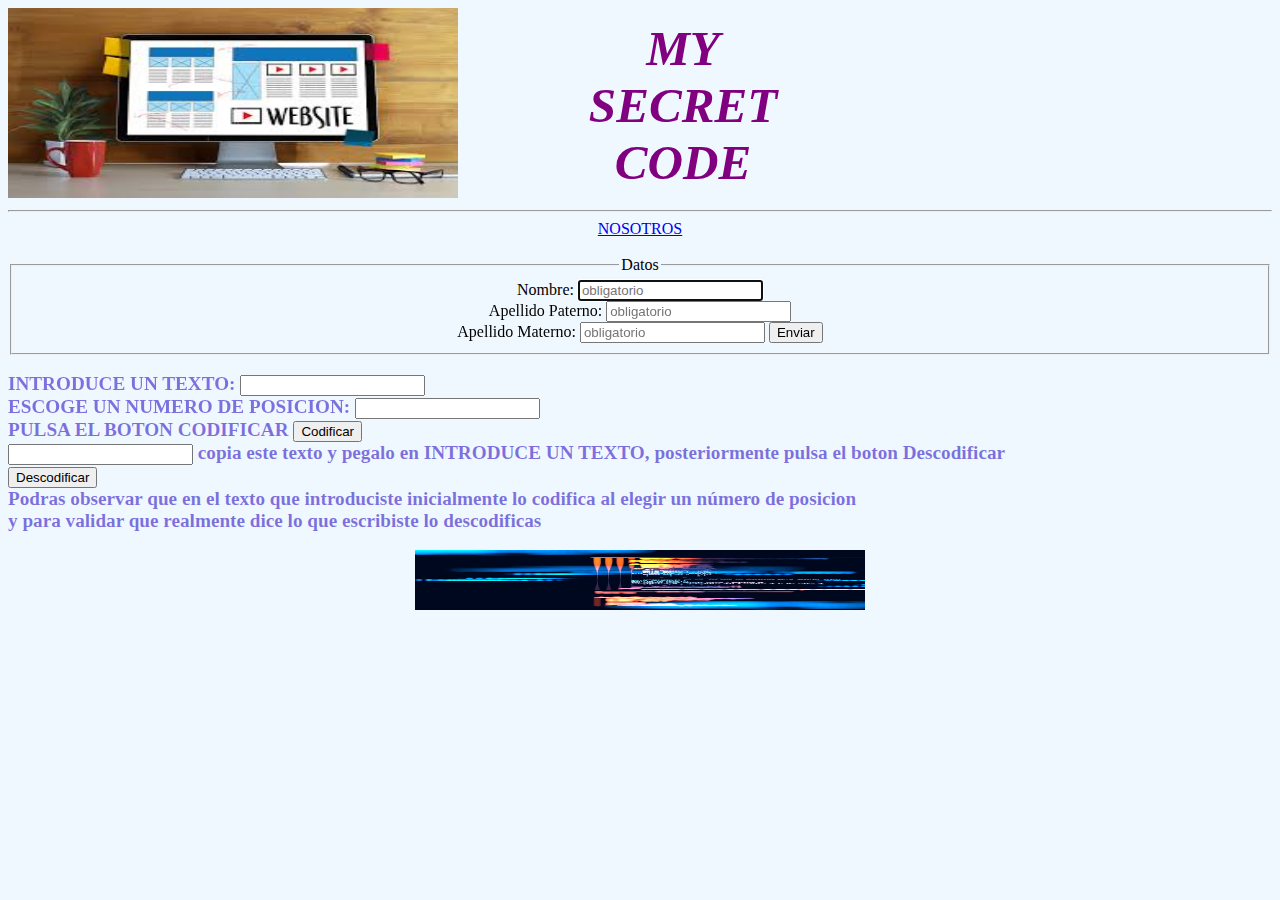
<file: index.html>
<!DOCTYPE html>
<html>
  <head>
    <meta charset="utf-8" />
    <title>Lac</title>
    <link rel="stylesheet" href="styles.css" />
  </head>
  <body>
    <div class="contenedor">
      <img src="logo.jpg" height="190" />

      <div class="centrado">MY SECRET CODE</div>
    </div>

    <hr />

    <div class="nosotros">
      <a href="nosotros.html" >NOSOTROS</a>
    </div>
    <br />

    <form>
      <fieldset>
        <!--fieldset (grupo de campos) permite organizar en grupos los campos de un formulario.// -->
        <legend>Datos</legend>
        Nombre:
        <input
          type="text"
          name="Nombre"
          id="name"
          autofocus
          autocomplete
          required
          placeholder="obligatorio"
        />
        <br />
        Apellido Paterno:
        <input
          type="text"
          name="Apellido Paterno"
          id="pat"
          autofocus
          autocomplete
          required
          placeholder="obligatorio"
        />
        <br />
        Apellido Materno:
        <input
          type="text"
          name="Apellido Materno"
          id="mat"
          autofocus
          autocomplete
          required
          placeholder="obligatorio"
        />

        <button type="button" id="btn">Enviar</button>
        <br />
      </fieldset>
    </form>

    <br />
<div class="textt">


    <div id="root">
      INTRODUCE UN TEXTO:
      <input type="text" id="texto" />
      <br>
      ESCOGE UN NUMERO DE POSICION:
      <input type="number" id="displace" />
      <br>
      PULSA EL BOTON CODIFICAR
      <button id="encode">Codificar</button>
      <br>
      
      <input type="text" id="result" /> copia este texto y pegalo en INTRODUCE UN TEXTO, posteriormente pulsa el boton Descodificar
      <br>
      <button id="decode">Descodificar</button>
      <br>
      Podras observar que en el texto que introduciste inicialmente lo codifica al elegir un número de posicion
      <br>
       y para validar que realmente dice lo que escribiste lo descodificas
    </div>
  </div> </br>
 <center><img src="codi.jpg" height="60" /></center> 
    <script src="cipher.js"></script>
    <script src="index.js"></script>
  </body>
</html>
</file>
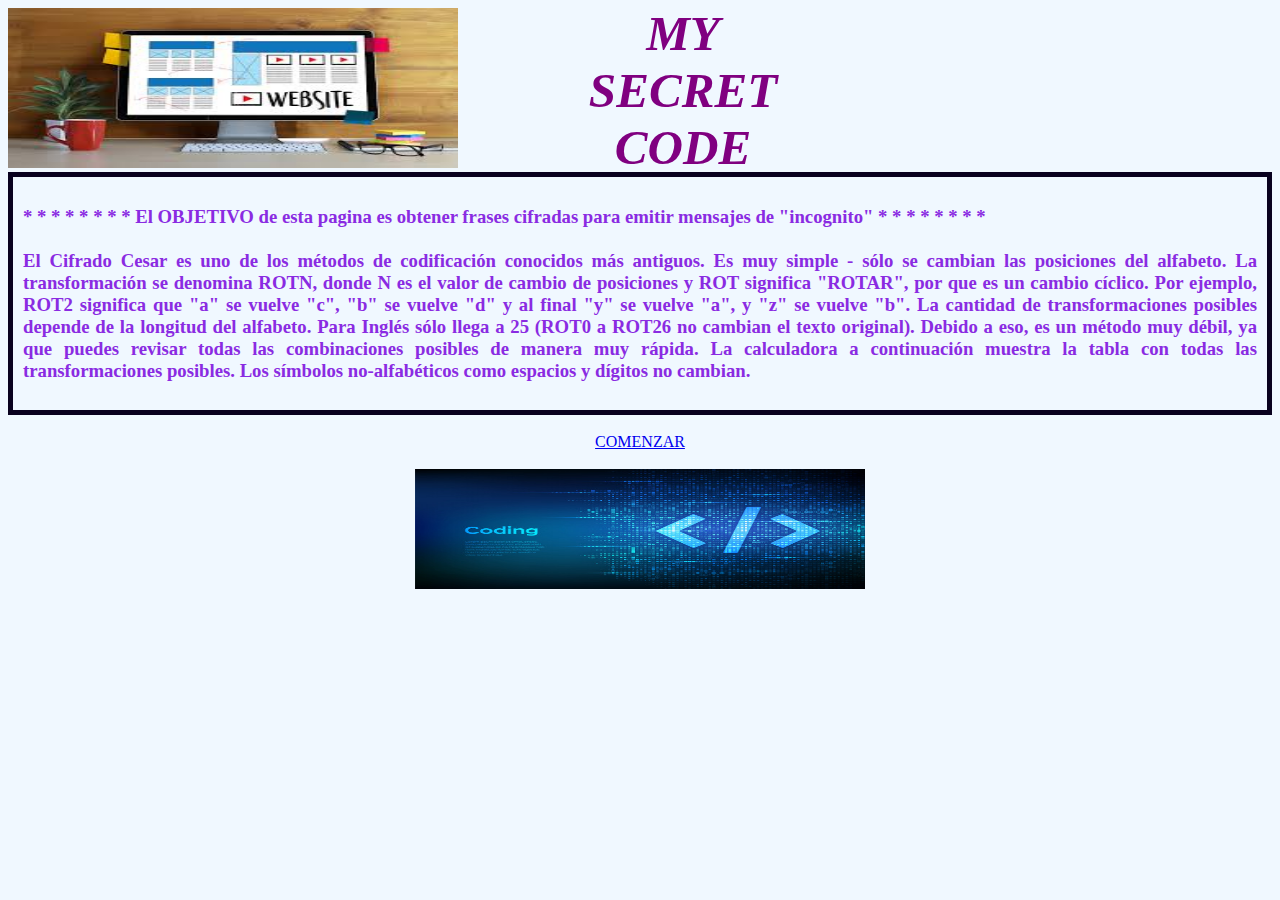
<file: nosotros.html>
<!DOCTYPE html>
<html>
  <head>
    <meta charset="utf-8" />
    <title>Lac</title>
    <link rel="stylesheet" href="styles.css" />
  </head>
  <body>
    <div class="contenedor">
      <img src="logo.jpg" height="160" />
      <div class=" centrado">MY SECRET CODE</div>
    </div>

    <br />

    <div class="descripcion">
      <h3>
          * * * * * * * *   El OBJETIVO de esta pagina es obtener frases cifradas para emitir mensajes de "incognito"   * * * * * * * *<br/>
        <br/>
        El Cifrado Cesar es uno de los métodos de codificación conocidos más
        antiguos. Es muy simple - sólo se cambian las posiciones del alfabeto. 
        La transformación se denomina ROTN, donde N es el valor de cambio de
        posiciones y ROT significa "ROTAR", por que es un cambio cíclico. Por
        ejemplo, ROT2 significa que "a" se vuelve "c", "b" se vuelve "d" y al
        final "y" se vuelve "a", y "z" se vuelve "b". La cantidad de
        transformaciones posibles depende de la longitud del alfabeto. Para
        Inglés sólo llega a 25 (ROT0 a ROT26 no cambian el texto original).
        Debido a eso, es un método muy débil, ya que puedes revisar todas las
        combinaciones posibles de manera muy rápida. La calculadora a
        continuación muestra la tabla con todas las transformaciones posibles.
        Los símbolos no-alfabéticos como espacios y dígitos no cambian.
        
      </h3>
    </div>
    <br/>

    <div class="comenzarr">
      <a href="index.html">COMENZAR</a>
    </div>
<br/>
    <div class="logotipos"><img src="nosotros.jpg" height="120"/> <br /></div>
    <br />

    <script src="index.js" type="module"></script>
  </body>
</html>
</file>
<file: styles.css>
body{
    background-color: aliceblue;
}    

form {

    text-align: center;
  }
  .titulo {
    font-style: normal;
    color: purple;
    text-align: center;
    font-size: 0.8cm;
  }
  
  legend {
    border-spacing: 2cm;
    content: normal;
  }
  
  .texto {
    text-align: center;
  }
  
  .traductor {
    text-align: center;
  }
  
  .botones {
    text-align: center;
  }
  
  .seleccionar {
    text-align: center;
  }
  
  .nosotros {
    text-align: center;
  }
  .descripcion {
    text-align: justify;
    font-size: medium;
    color: blueviolet;
    padding: 10px;
    border-style: solid;
    border-width: 5px;
    border-color: rgb(9, 1, 31);
  }
  
  .contenedor {
    
    position: relative;
    display: inline-block;
    text-align: center;
  }
  
  .centrado {
    position: absolute;
    top: 50%;
    left: 150%;
    transform: translate(-50%, -50%);
    font-style: oblique;
    color: purple;
    text-align: center;
    font-size: 1.3cm;
    font-weight: bolder;
  }
  
  .logotipos {
    text-align: center;
    height: fit-content;
  }
  
  img {
    width: 450px;
  }
  
  .textt{
    font-family: 'Batag', Times, serif;
    font-size: larger; color: rgba(35, 6, 196, 0.562); font-weight: bold;
  }
  
  .comenzarr{
    text-align: center;
  }
  
  #encode{
    font-size: 12 px;
  }
</file>
